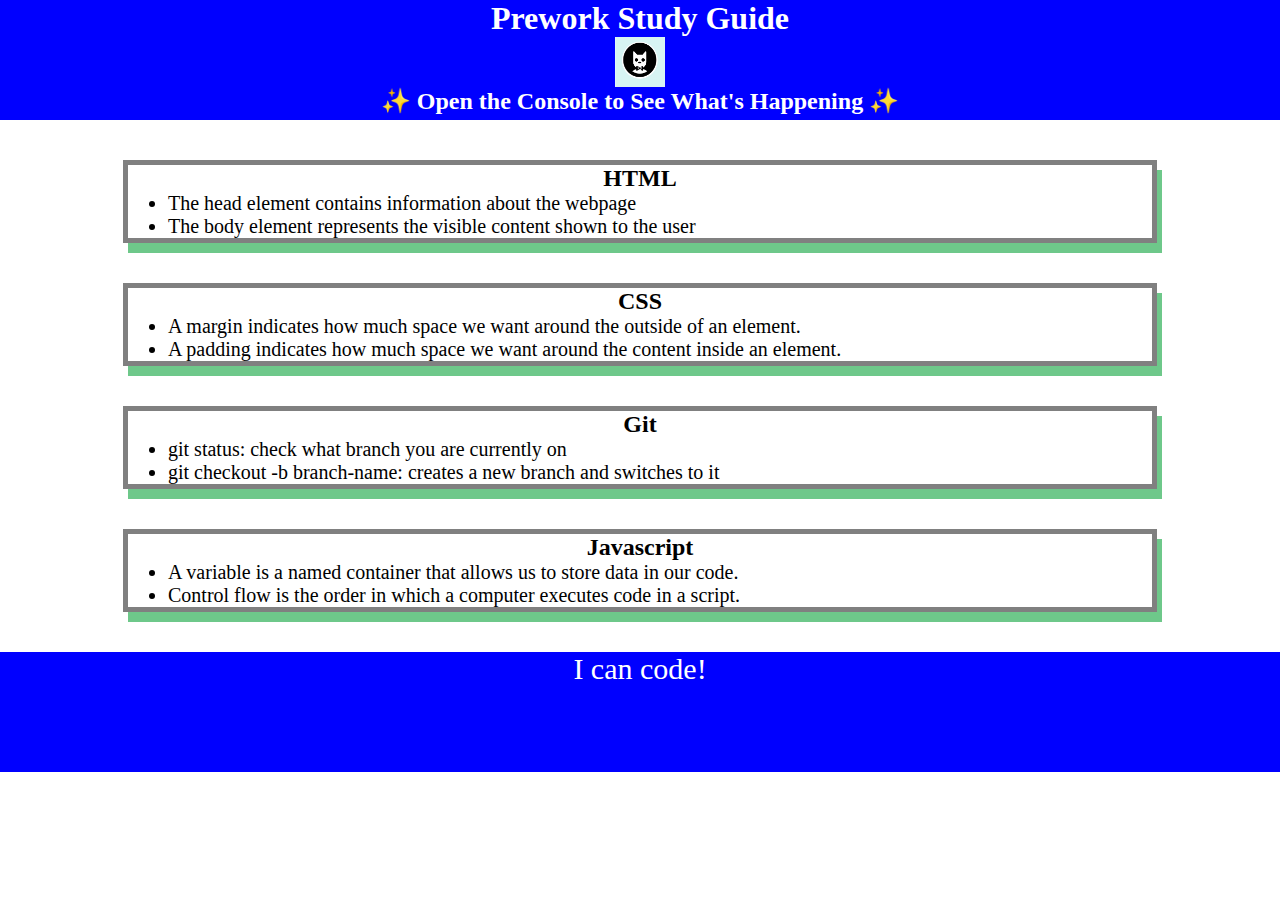
<file: index.html>
<!DOCTYPE html>
<html lang="en">
  <head>
    <meta charset="UTF-8" />
    <meta http-equiv="X-UA-Compatible" content="IE=edge" />
    <meta name="viewport" content="width=device-width, initial-scale=1.0" />
    <link rel="stylesheet" href="assets/style.css">
    <title>Prework Study Guide</title>
  </head>
  <body>
    <header id="top">
      <h1>Prework Study Guide</h1>
      <img src="./assets/bowtie-cat.png" alt="Profile image of cat wearing a bow tie." />
      <h2>✨ Open the Console to See What's Happening ✨</h2>
    </header>
    <main>
      <section class="card" id="html-section">
        <h2>HTML</h2>
        <ul>
          <li>The head element contains information about the webpage</li>
          <li> The body element represents the visible content shown to the user</li>

        </ul>

        </section>
        <section class="card" id="css-section">
          <h2>CSS</h2>
          <ul>
            <li>A margin indicates how much space we want around the outside of an element.</li>
            <li>A padding indicates how much space we want around the content inside an element.</li>
          </ul>

        </section>
        <section class="card" id="git-section">
          <h2>Git</h2>
          <ul>
            <li>git status: check what branch you are currently on</li>
            <li>git checkout -b branch-name: creates a new branch and switches to it</li>
          </ul>

        </section>

        <section class="card" id="javascript-section">
        <h2>Javascript</h2>
        <ul>
          <li>A variable is a named container that allows us to store data in our code.</li>
          <li>Control flow is the order in which a computer executes code in a script.</li>
        </ul>

      </section>
    </main>

    <footer>
      <p>I can code!</p>
    </footer>
    <script src="./assets/script.js"></script>
  </body>
</html>
</file>
<file: assets/style.css>
* {
    margin: 0;
    padding: 0;
}

header,
footer {
    width: 100%;
    height: 120px;
    background-color: blue;
    color: white;
}

h1,
h2 {
    text-align: center;
}

img {
    display: block;
    height: 50px;
    width: 50px;
    margin-left: auto;
    margin-right: auto;
}

ul {
    padding-left: 40px;
    font-size: 20px;
}

p {
    text-align: center;
    font-size: 30px;
  }

  .card {
    width: 80%;
    margin: 40px auto;
    border: 5px solid gray;
    box-shadow: 5px 10px #6EC88A;
  }
</file>
